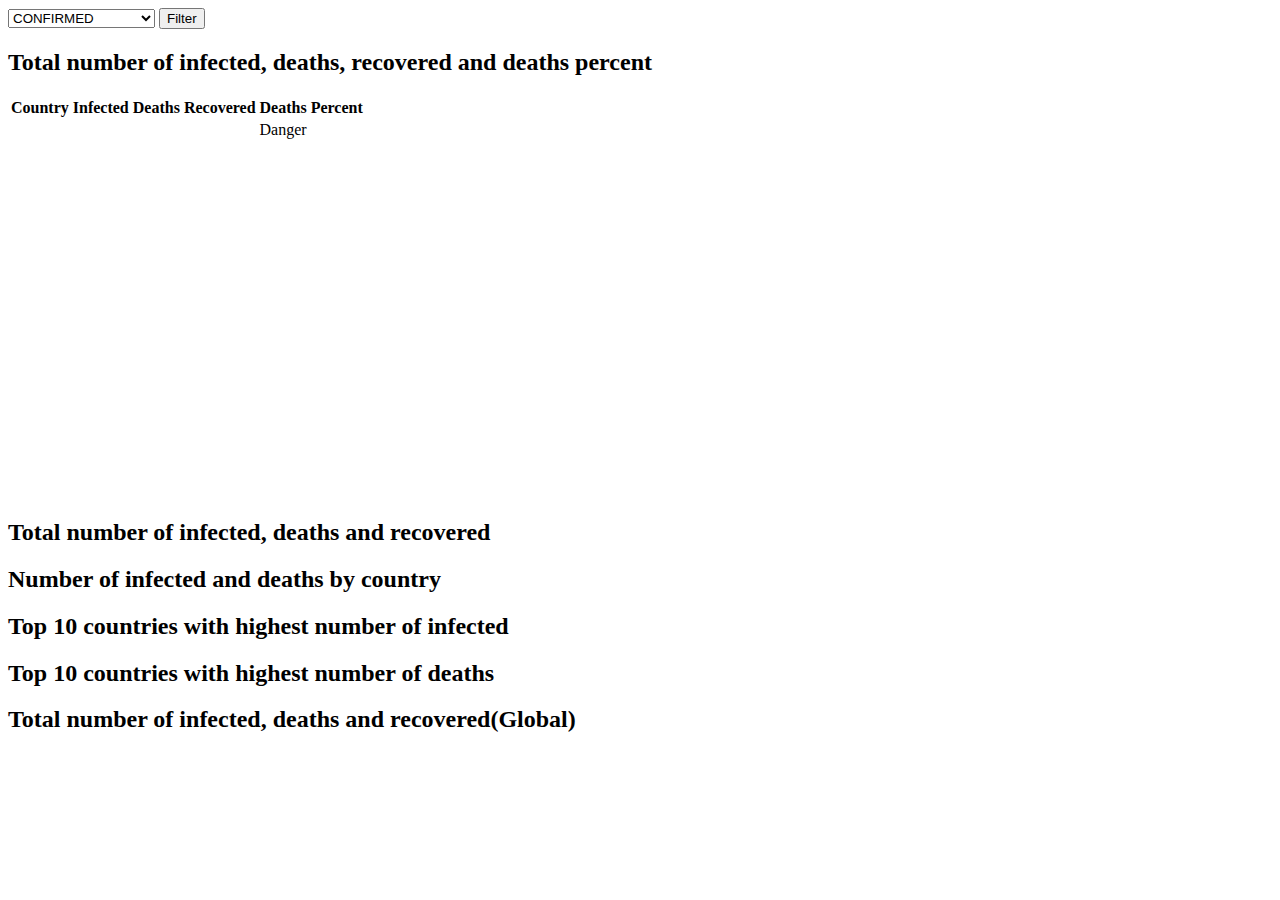
<file: src/main/resources/templates/index.html>
<!DOCTYPE html>

<html xmlns="http://www.w3.org/1999/xhtml"
      xmlns:th="http://www.thymeleaf.org">


<head th:replace="fragments :: head">
</head>

<body>
    <nav th:replace="fragments :: navbar">
      </nav>

<div class="container text-center">

<div th:replace="fragments :: headings"></div>

<div th:replace="fragments :: totalStats"></div>

    <form class="d-flex justify-content-start" action="/dashboard" method="get">
        <select name="type" class="custom-select custom-select-sm w-25 mb-2 mx-1">
            <option value="CONFIRMED">CONFIRMED</option>
            <option value="DEATHS">DEATHS</option>
            <option value="RECOVERIES">RECOVERED</option>
            <option value="DEATHS_PERCENT">DEATHS_PERCENT</option>
        </select>
        <button type="submit" class="btn btn-primary">Filter</button>
    </form>

    <div class="my-5 vertical-scrollable" style="height:50vh">
        <h2 class="my-5">Total number of infected, deaths, recovered and deaths percent</h2>
        <table class="table table-hover table-striped">
            <thead>
            <tr>
                <th scope="col">Country</th>
                <th scope="col">Infected</th>
                <th scope="col">Deaths</th>
                <th scope="col">Recovered</th>
                <th scope="col">Deaths Percent</th>
            </tr>
            </thead>
            <tbody>
            <tr th:each="country : ${countriesData}">
                <td th:text="${country.country}"></td>
                <td><span class="badge badge-warning text-white px-3 py-1" th:text="${country.confirmed}"></span></td>
                <td><span class="badge badge-danger px-3 py-1" th:text="${country.deaths}"></span></td>

                <td><span class="badge badge-success px-3 py-1" th:text="${country.recovered > 0} ? ${country.recovered} : '-'"></span></td>

                <td><span class="badge badge-danger px-3 py-1"  th:text="|${country.deathsPercent}%|">Danger</span></td>
            </tr>
            </tbody>
        </table>
    </div>


    <div th:replace="fragments :: scriptTest"></div>

    <div class="my-5">
        <h2 class="my-5">Total number of infected, deaths and recovered</h2>
        <div th:replace="fragments :: totalNumberCasesGraph"></div>
    </div>

    <div class="my-5">
        <h2 class="my-5">Number of infected and deaths by country</h2>
        <div th:replace="fragments :: topInfectedDeathsByCountryGraph"></div>
    </div>

    <div class="my-5">
        <h2 class="my-5">Top 10 countries with highest number of infected</h2>
        <div th:replace="fragments :: highestInfectionGraph"></div>
    </div>

    <div class="my-5">
        <h2 class="my-5">Top 10 countries with highest number of deaths</h2>
        <div th:replace="fragments :: highestDeathGraph"></div>
    </div>

    <div class="my-5">
        <h2 class="my-5">Total number of infected, deaths and recovered(Global)</h2>
        <div th:replace="fragments :: pieChart"></div>
    </div>

    <div th:replace="fragments :: countryList"></div>
</div>



    <script src="https://code.jquery.com/jquery-3.5.1.slim.min.js" integrity="sha384-DfXdz2htPH0lsSSs5nCTpuj/zy4C+OGpamoFVy38MVBnE+IbbVYUew+OrCXaRkfj" crossorigin="anonymous"></script>
    <script src="https://cdn.jsdelivr.net/npm/bootstrap@4.6.0/dist/js/bootstrap.bundle.min.js" integrity="sha384-Piv4xVNRyMGpqkS2by6br4gNJ7DXjqk09RmUpJ8jgGtD7zP9yug3goQfGII0yAns" crossorigin="anonymous"></script>
</body>
</html>
</file>
